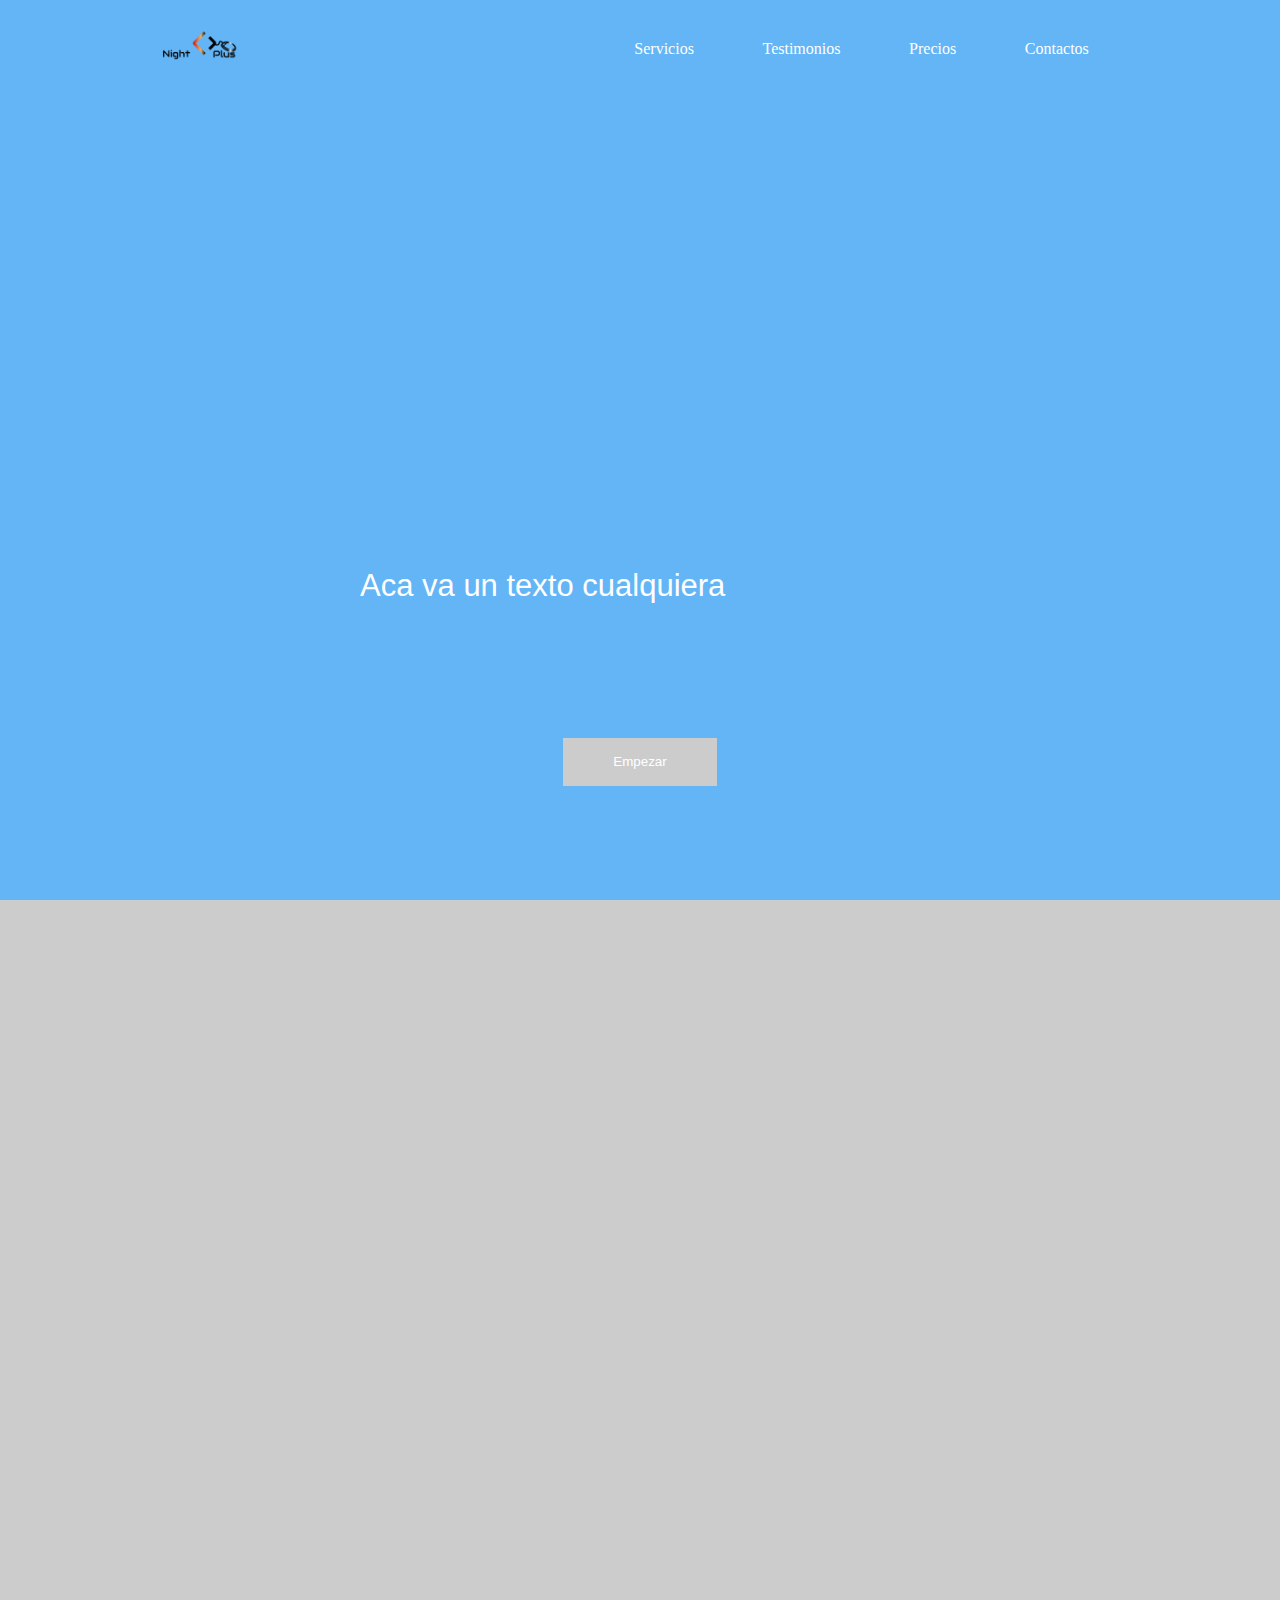
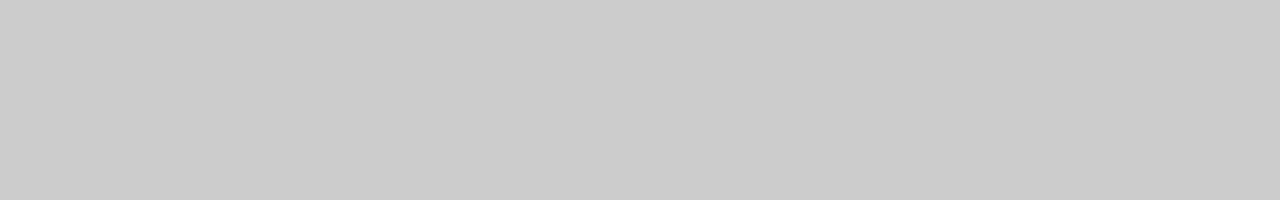
<file: NightPlus - Cliente/index.html>
<html>
<head>
	<title>Night Plus | Inicio</title>
	<link rel="stylesheet" type="text/css" href="css/index.css">
</head>
<body>
	<section id="cabecera" >
		<div id="cabecera-menu">
			<div id="contenedor-logo">
				<img src="imagenes/logo.png"/>
			</div>
			<div id="contenedor-menu">
				<ul id="menu-principal">
					<li><a href="#servicios">Servicios</a></li>
					<li><a href="#">Testimonios</a></li>
					<li><a href="#">Precios</a></li>
					<li><a href="#">Contactos</a></li>
				</ul>
			</div>
		</div>

		<div id="cuerpo-cabecera">
			<div id="texto-cabecera">
				<iframe width="560" height="315" src="https://www.youtube.com/embed/cs9oocUa8Es" frameborder="0" allowfullscreen></iframe>
				<br>
				<label> Aca va un texto cualquiera</label>
			</div>
			<div id="boton-cabecera">
				<button>Empezar</button>
			</div>
		</div>
	</section>


	<section id="servicios">
	
        
	</section>

</body>
</html>
</file>
<file: NightPlus - Cliente/css/index.css>
/*Width: Ancho
  Height: Alto

  */


/*Estilos del body*/
body{
	/*Quitar el margen*/
	margin: 0;
}




/*Estilos del section cabecera*/
#cabecera{
 	/*Color de fondo*/
	background-color: #64B5F6;
	/*Alto del section 100% del viewport*/
	height: 100vh;
}


#contenedor-logo{
	width: 7%;
	float: left;
}

#contenedor-logo img{
	width: 100%;
}

#cabecera-menu{
	    display: flex;
    justify-content: space-around;
}

#contenedor-menu{
	width: 44%;
	    height: 97px;
    display: flex;
    align-items: center;
}

/*Estilos del menu principal, cabecera*/
#menu-principal{
	/*Quitamos los puntos de la lista*/
	list-style: none;
	display: flex;
    justify-content: space-around;
    width: 100%;
}

#menu-principal li a{
	    text-decoration: none;
    color: #fff;
    font-size: 16px;

}


/*Aqui finaliza los estilos de los componentes de la cabecera*/



/*Aqui empiezan ls estilos de los componentes de servicios*/

#servicios{
	background-color: #ccc;
	height: 100vh;
}

#cuerpo-cabecera{
	    height: 74vh;
    display: flex;
    flex-direction: column;
    justify-content: space-around;
    align-items: center;
    padding-top: 7%;
}

#texto-cabecera{
	color: #fff;
    font-size: 31px;
    font-family: sans-serif;
}

#boton-cabecera{
	width: 40%;
	text-align: center;
}
#boton-cabecera button{
	    width: 30%;
    height: 48px;
    background: #ccc;
    border: 0;
    color: #fff;
}

/*Aqui finaliza los estilos de los componentes de los servicios*/
</file>
